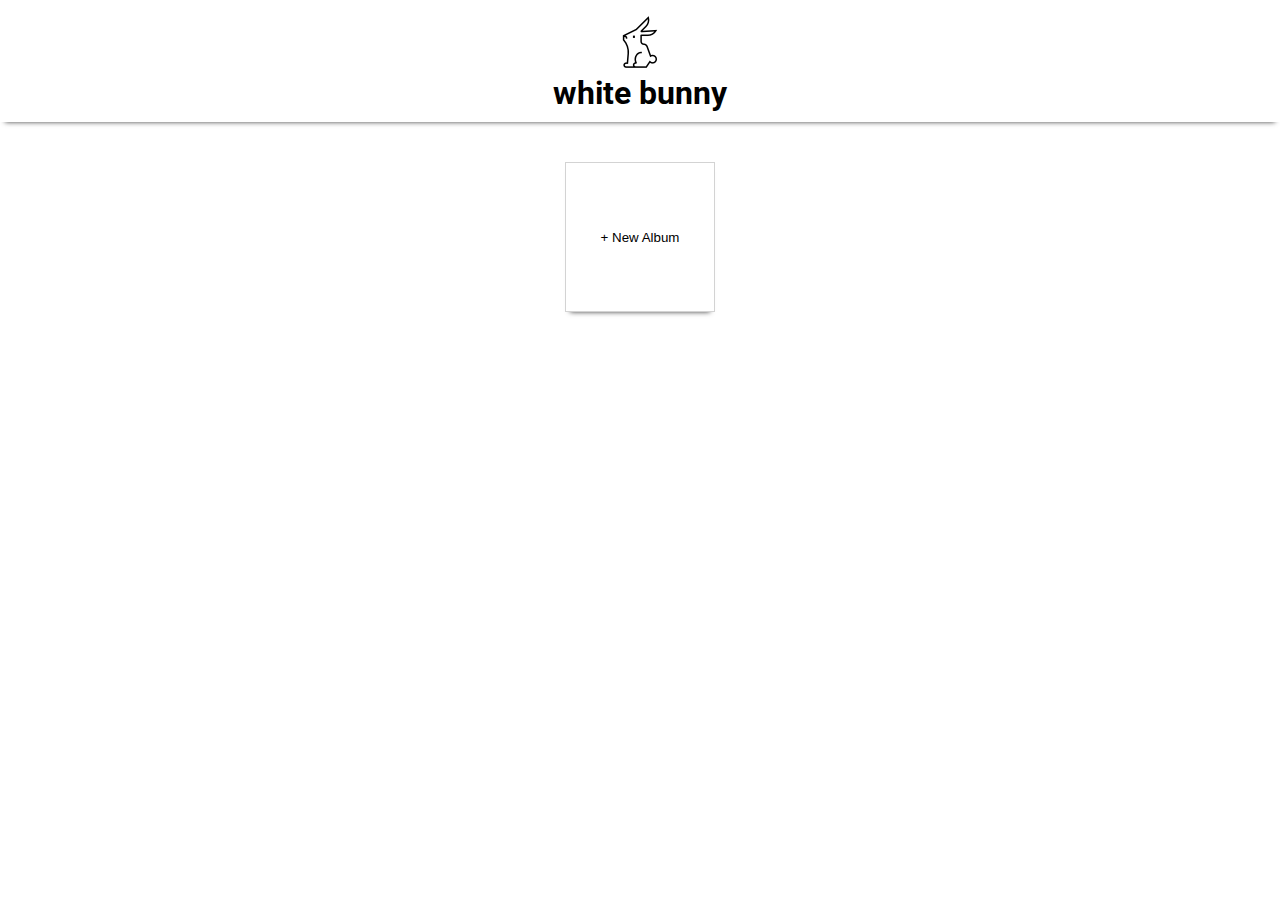
<file: WebContent/html/index.html>
<!DOCTYPE html>
<html lang="en" dir="ltr">
  <head>
    <meta charset="utf-8">
    <title>white bunny</title>
    <link rel="icon" type="image/png" href="../white_bunny.png">
    <link rel="stylesheet" type="text/css" href="../css/style.css">
    <link href="https://fonts.googleapis.com/css2?family=Roboto:wght@100&display=swap" rel="stylesheet">
    <script src="https://ajax.googleapis.com/ajax/libs/jquery/3.4.1/jquery.min.js"></script>
  </head>
  <body>
    <header class="box-shadow">
      <img src="../white_bunny.png" alt="white bunny logo">
      <h1>white bunny</h1>
    </header>
    <main>
      <section id="albums">
        <button id="create-album" class="album box-shadow">+ New Album</button>
      </section>
    </main>

    <script src="../js/loadAlbums.js"></script>
    <script src="../js/redirect.js"></script>

  </body>
</html>
</file>
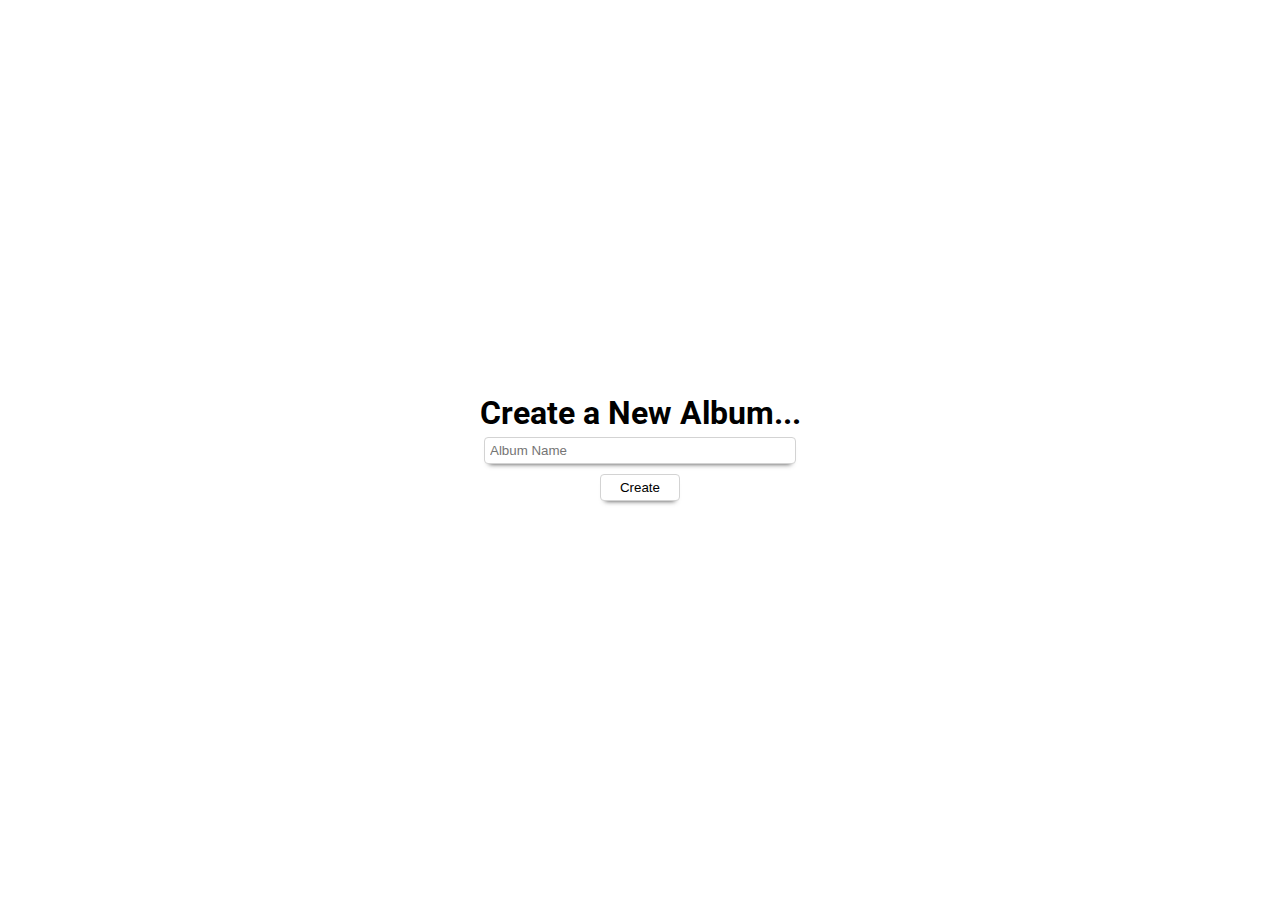
<file: WebContent/html/createAlbum.html>
<!DOCTYPE html>
<html lang="en" dir="ltr">
  <head>
    <meta charset="utf-8">
    <title>white bunny | Create Album</title>
    <link rel="icon" type="image/png" href="../white_bunny.png">
    <link rel="stylesheet" type="text/css" href="../css/style.css">
    <link href="https://fonts.googleapis.com/css2?family=Roboto:wght@100&display=swap" rel="stylesheet">
    <script src="https://ajax.googleapis.com/ajax/libs/jquery/3.4.1/jquery.min.js"></script>
  </head>
  <body>
    <main class="center-on-screen">
      <h1>Create a New Album...</h1>
      <form id="create-album-form">
        <input id="album-title" class="box-shadow" type="text" placeholder="Album Name">
        <input class="box-shadow" type="submit" value="Create">
      </form>
    </main>

    <script src="../js/createAlbum.js"></script>
    <script src="../js/redirect.js"></script>
  </body>
</html>
</file>
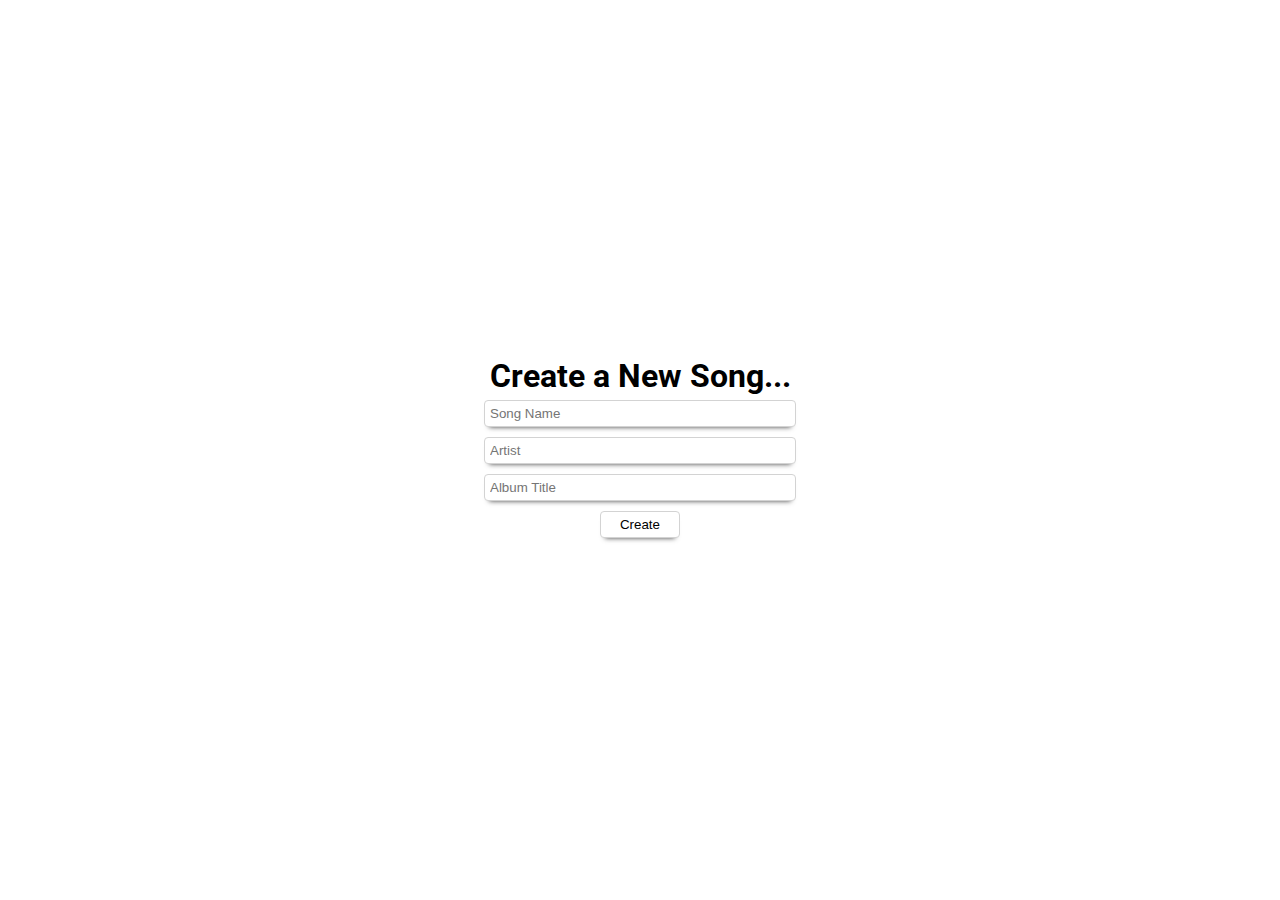
<file: WebContent/html/createSong.html>
<!DOCTYPE html>
<html lang="en" dir="ltr">
  <head>
    <meta charset="utf-8">
    <title>white bunny | Create Song</title>
    <link rel="icon" type="image/png" href="../white_bunny.png">
    <link rel="stylesheet" type="text/css" href="../css/style.css">
    <link href="https://fonts.googleapis.com/css2?family=Roboto:wght@100&display=swap" rel="stylesheet">
    <script src="https://ajax.googleapis.com/ajax/libs/jquery/3.4.1/jquery.min.js"></script>
  </head>
  <body>
    <main class="center-on-screen">
      <h1>Create a New Song...</h1>
      <form id="create-song-form">
        <input id="song-name" class="box-shadow" type="text" placeholder="Song Name">
        <input id="song-artist" class="box-shadow" type="text" placeholder="Artist">
        <input id="song-album" class="box-shadow" type="text" placeholder="Album Title">
        <input class="box-shadow" type="submit" value="Create">
      </form>
    </main>

    <script src="../js/createSong.js"></script>
    <script src="../js/redirect.js"></script>
  </body>
</html>
</file>
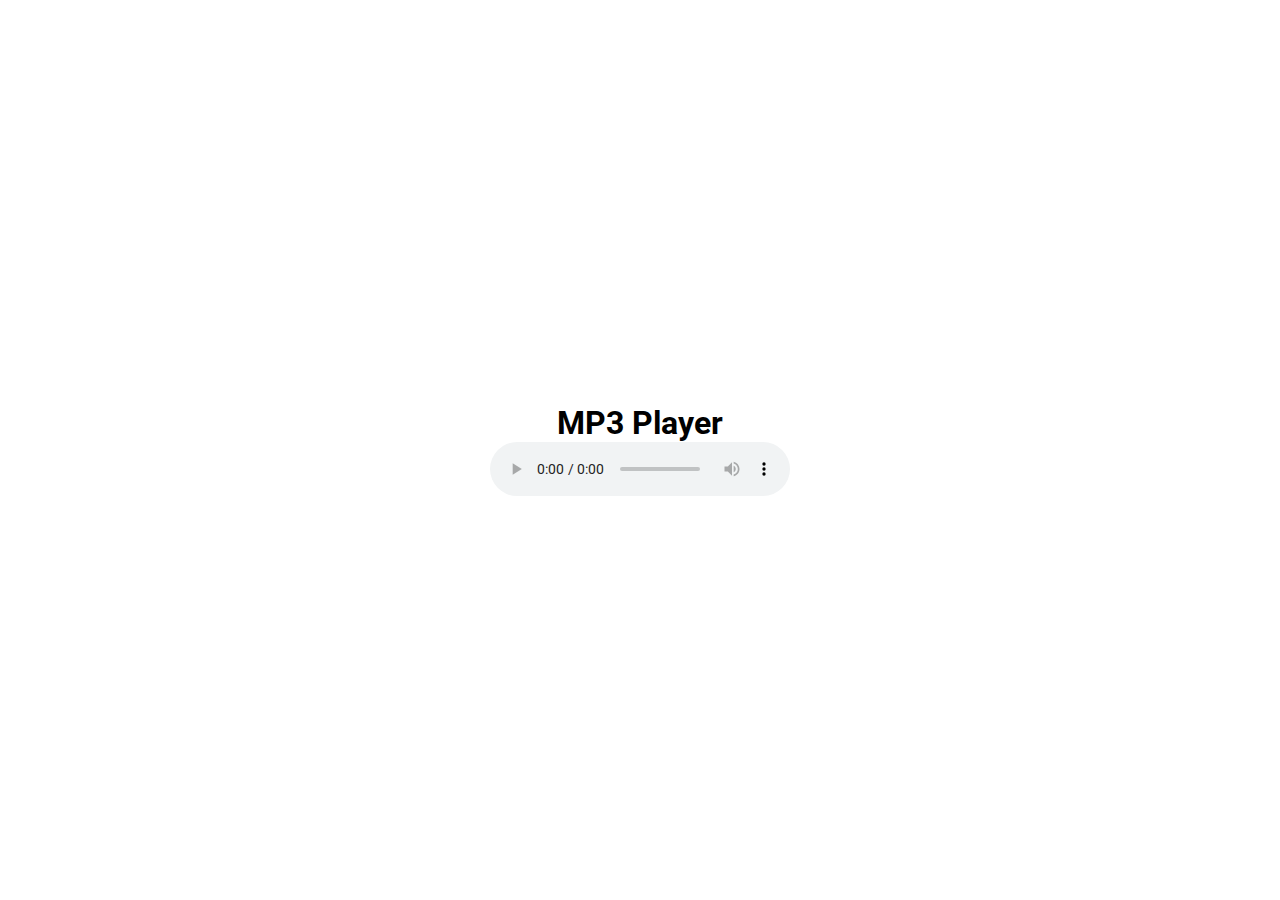
<file: WebContent/html/player.html>
<!DOCTYPE html>
<html lang="en" dir="ltr">
  <head>
    <meta charset="utf-8">
    <title>white bunny | MP3 Player</title>
    <link rel="icon" type="image/png" href="../white_bunny.png">
    <link rel="stylesheet" type="text/css" href="../css/style.css">
    <link href="https://fonts.googleapis.com/css2?family=Roboto:wght@100&display=swap" rel="stylesheet">
    <script src="https://ajax.googleapis.com/ajax/libs/jquery/3.4.1/jquery.min.js"></script>
  </head>
  <body>
    <main id="player" class="center-on-screen">
      <h1>MP3 Player</h1>

    </main>

    <script src="../js/player.js"></script>
    <script src="../js/redirect.js"></script>
  </body>
</html>
</file>
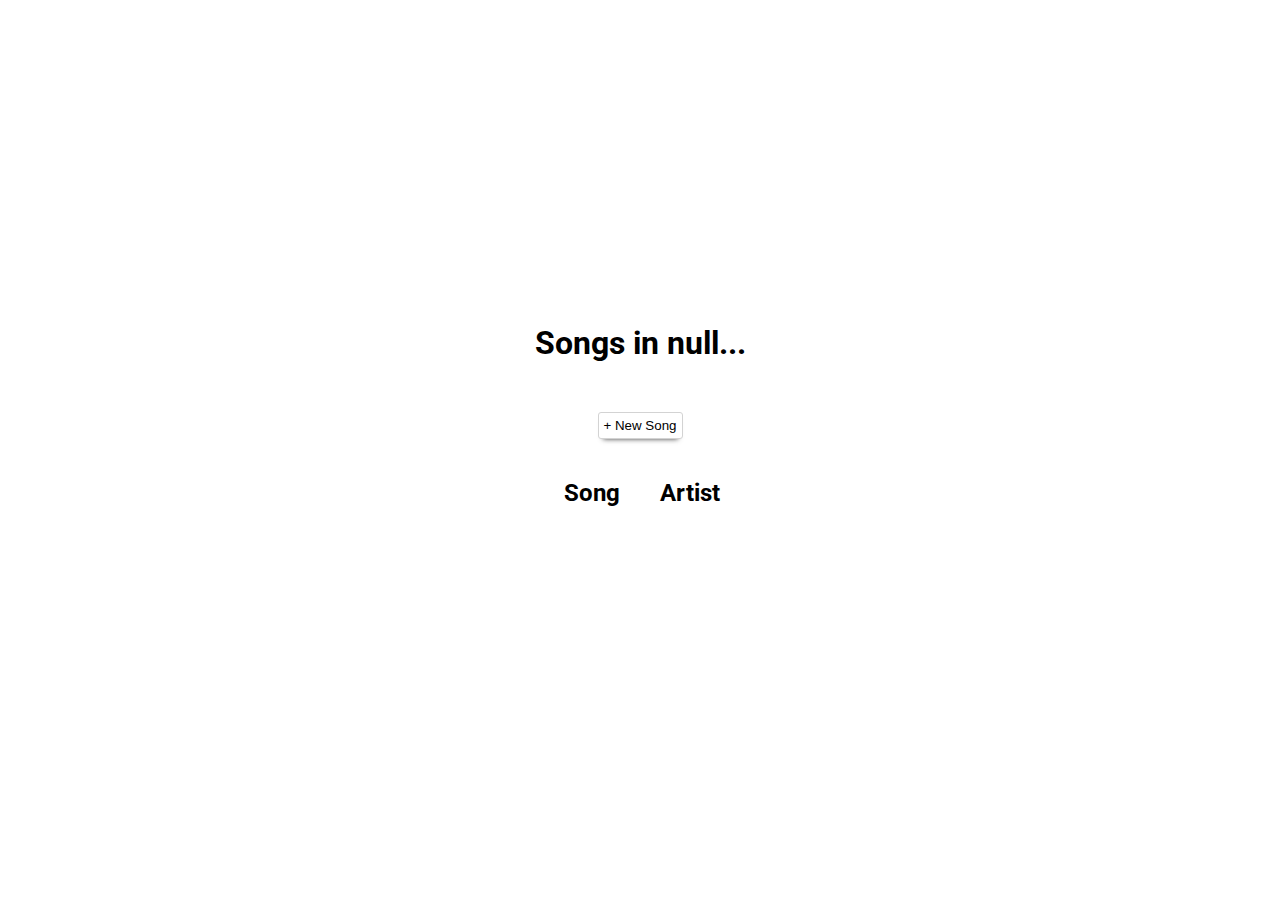
<file: WebContent/html/songs.html>
<!DOCTYPE html>
<html lang="en" dir="ltr">
  <head>
    <meta charset="utf-8">
    <title>white bunny | Songs</title>
    <link rel="icon" type="image/png" href="../white_bunny.png">
    <link rel="stylesheet" type="text/css" href="../css/style.css">
    <link href="https://fonts.googleapis.com/css2?family=Roboto:wght@100&display=swap" rel="stylesheet">
    <script src="https://ajax.googleapis.com/ajax/libs/jquery/3.4.1/jquery.min.js"></script>
  </head>
  <body>
    <main class="center-on-screen">
      <h1 id="album-title"></h1>
      <section id="songs" >
        <button id="new-song" class="box-shadow">+ New Song</button>
        <section id="song-list">
          <div class="song-name-in-album">
            <h2>Song</h2>
          </div>
          <div class="song-artist-in-album">
            <h2>Artist</h2>
          </div>
        </section>
      </section>
    </main>

    <script src="../js/loadSongs.js"></script>
    <script src="../js/redirect.js"></script>
  </body>
</html>
</file>
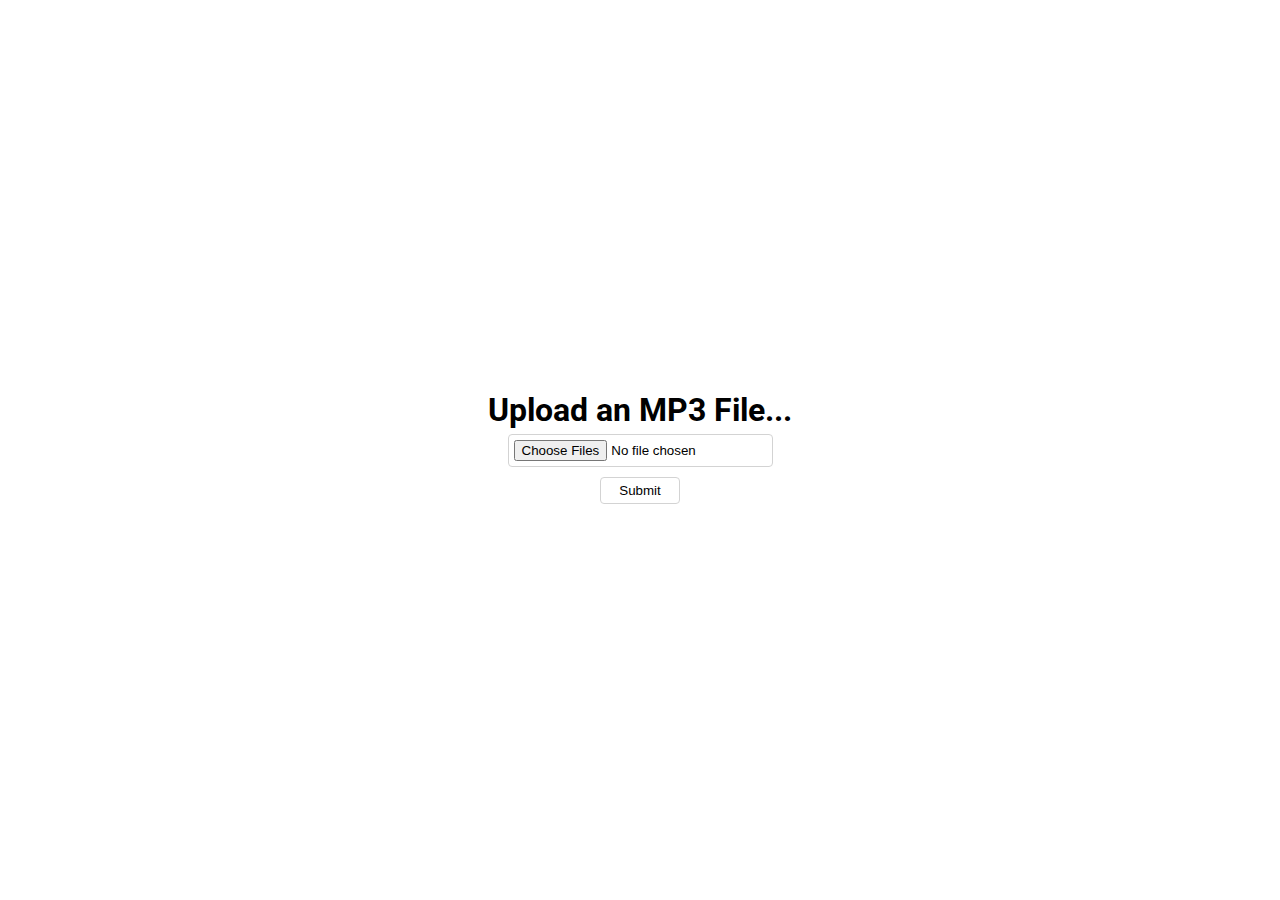
<file: WebContent/html/uploadSong.html>
<!DOCTYPE html>
<html lang="en" dir="ltr">
  <head>
    <meta charset="utf-8">
    <title>white bunny | Upload Song</title>
    <link rel="stylesheet" type="text/css" href="../css/style.css">
    <link rel="icon" type="image/png" href="../white_bunny.png">
    <link href="https://fonts.googleapis.com/css2?family=Roboto:wght@100&display=swap" rel="stylesheet">
    <script src="https://ajax.googleapis.com/ajax/libs/jquery/3.4.1/jquery.min.js"></script>
    <script src="http://malsup.github.com/jquery.form.js"></script>
  </head>
  <body>
    <main class="center-on-screen">
      <h1>Upload an MP3 File...</h1>
      <form id="upload-song-form" enctype="multipart/form-data" method="post">
		    <input type="file" name="file" multiple />
        <input type="submit" title="Upload" />
	    </form>
    </main>

    <script src="../js/uploadFile.js"></script>
    <script src="../js/redirect.js"></script>
  </body>
</html>
</file>
<file: WebContent/css/style.css>
body {
  margin: 0;
  font-family: 'Roboto', sans-serif;
}

header, footer {
  display: flex;
  flex-direction: column;
  align-items: center;
  padding: 10px;
}

.box-shadow {
  box-shadow: 0px 5px 5px -5px rgba(0,0,0,0.75);
}

h1, h2, h3, p {
  margin: 0;
}

header h2 {
  font-size: 12px;
  margin-bottom: 5px;
}

#albums {
  margin-top:20px;
  display: flex;
  flex-wrap: wrap;
  justify-content: center;
  width: 80%;
  margin-left: 10%;
  margin-right: 10%;
}

.album {
  display: flex;
  align-items: center;
  justify-content: center;
  width: 150px;
  height: 150px;
  border: 1px solid lightgrey;
  margin: 20px;
  padding: 10px;
  cursor: pointer;
  background-color: white;
}

.center-on-screen {
  display: flex;
  flex-direction: column;
  justify-content: center;
  align-items: center;
  height: 100vh;
}

form {
  display: flex;
  flex-direction: column;
  align-items: center;
}

input {
  padding: 5px;
  background-color: white;
  border: 1px solid lightgrey;
  border-radius: 4px;
  margin: 5px;
}

input[type="text"] {
  width: 300px;
}

input[type="submit"] {
  width: 80px;
  cursor: pointer;
}

#songs {
  display: flex;
  flex-direction: column;
  width: 600px;
  margin: 50px;
}

#song-list {
  display: flex;
  flex-direction: row;
}

#new-song {
  display: flex;
  align-self: center;
  margin-bottom: 20px;
  background-color: white;
  border-radius: 3px;
  border: 1px solid lightgray;
  cursor: pointer;
  width: 85px;
  padding: 5px;
}

.song-name-in-album, .song-artist-in-album {
  display: flex;
  flex-direction: column;
  width: 50%;
  padding: 20px;
}

.song-name-in-album {
  align-items: flex-end;
}

.song-name-in-album a {
  cursor: pointer;
}
</file>
